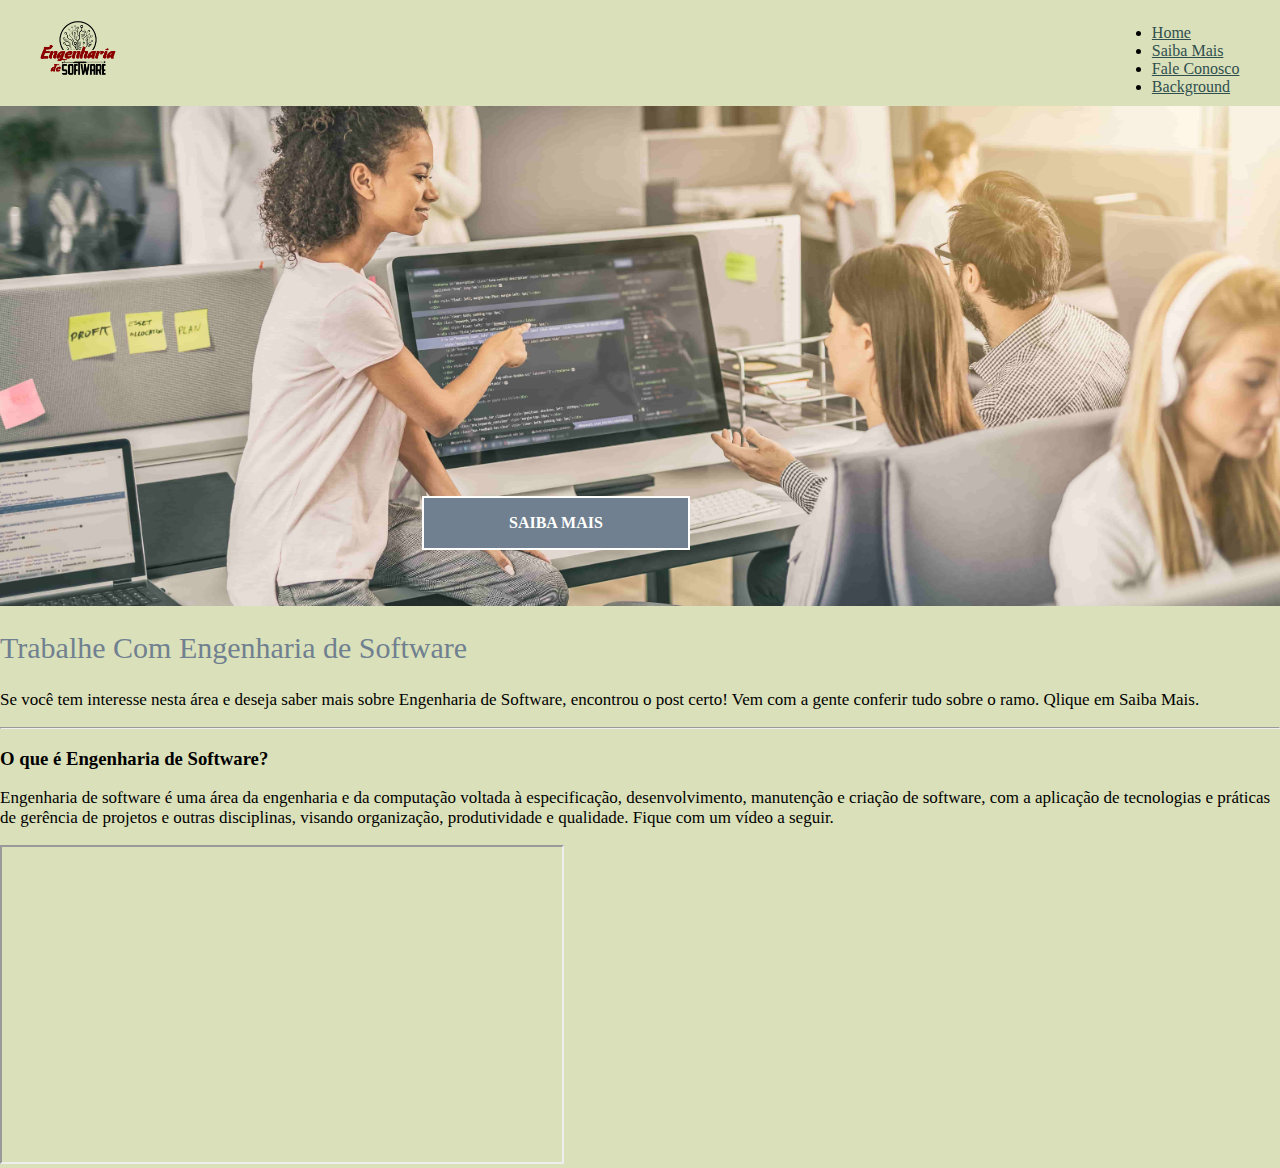
<file: index.html>
<!DOCTYPE html>
<html lang="pt">
    <head>
        <link rel="stylesheet" type="text/css" href="css/style.css">
        <title>Engenharia de Software no mercado de trabalho</title>

        <meta charset="UTF-8">
        <meta name="viewport" content="width=device-width;initial-scale=1.0">
        <meta name="author"  content="Jeniffer Cabral Silva">
        <meta name="description" content="trabalhe com Engenharia de Software">
        <meta name="keywords" content="Engenharia de Software, O que é engenharia de Software">

        <link href="https://fonts.googleapis.com/css2?family=Material+Symbols+Outlined" rel="stylesheet">
        <link rel="stylesheet" href="css/style.css">
        <style>
            @import url('https://fonts.googleapis.com/css2?family=Open+Sans:ital,wght@0,300;0,400;0,700;1,400&display=swap');
            body {
			background-color: #dae0ba; /* cor em hexadecimal */
			/*background-color: red; cor por nome */
		}
          </style>
          

    </head>
    <body>
        
        <!-- Menu -->
        <header>
            <div class="container">
                <div class="logo">
                    <a href="index.html"><img src="img/logo.png" alt="logo"></a>
                </div>

                <nav class="menu-desk">
                    <ul>
                        <li><a href="index.html">Home</a></li>
                        <li><a href="saiba-mais.html">Saiba Mais</a></li>
                        <li><a href="fale-conosco.html">Fale Conosco</a></li>
                        <li><a href="background.html">Background</a></li>

                    </ul>
                </nav>

            </div>
        </header>

        <!--banner-->
        <div class="banner">
            <a href="saiba-mais.html" class="botao btn">SAIBA MAIS</a>
        
        </div>

        <section class="main-bg">
            <h2>Trabalhe Com Engenharia de Software</h2>
            <p>
                Se você tem interesse nesta área e deseja saber mais sobre Engenharia de Software, encontrou o post certo! Vem com a gente conferir tudo sobre o ramo. Qlique em Saiba Mais.
            </p>
            <hr>
            <h3>O que é  Engenharia de Software?</h3>
            <p>
                Engenharia de software é uma área da engenharia e da computação voltada à especificação, desenvolvimento, manutenção e criação de software, com a aplicação de tecnologias e práticas de gerência de projetos e outras disciplinas, visando organização, produtividade e qualidade. Fique com um vídeo a seguir.
            </p>   
        </section>
        <div class="video">
            <iframe width="560" height="315" src="https://www.youtube.com/embed/wVHalfEFRhQ" title="YouTube video player" allow="accelerometer; autoplay; clipboard-write; encrypted-media; gyroscope; picture-in-picture; web-share" allowfullscreen></iframe> 
        </div>


            
    </body>
</html>
</file>
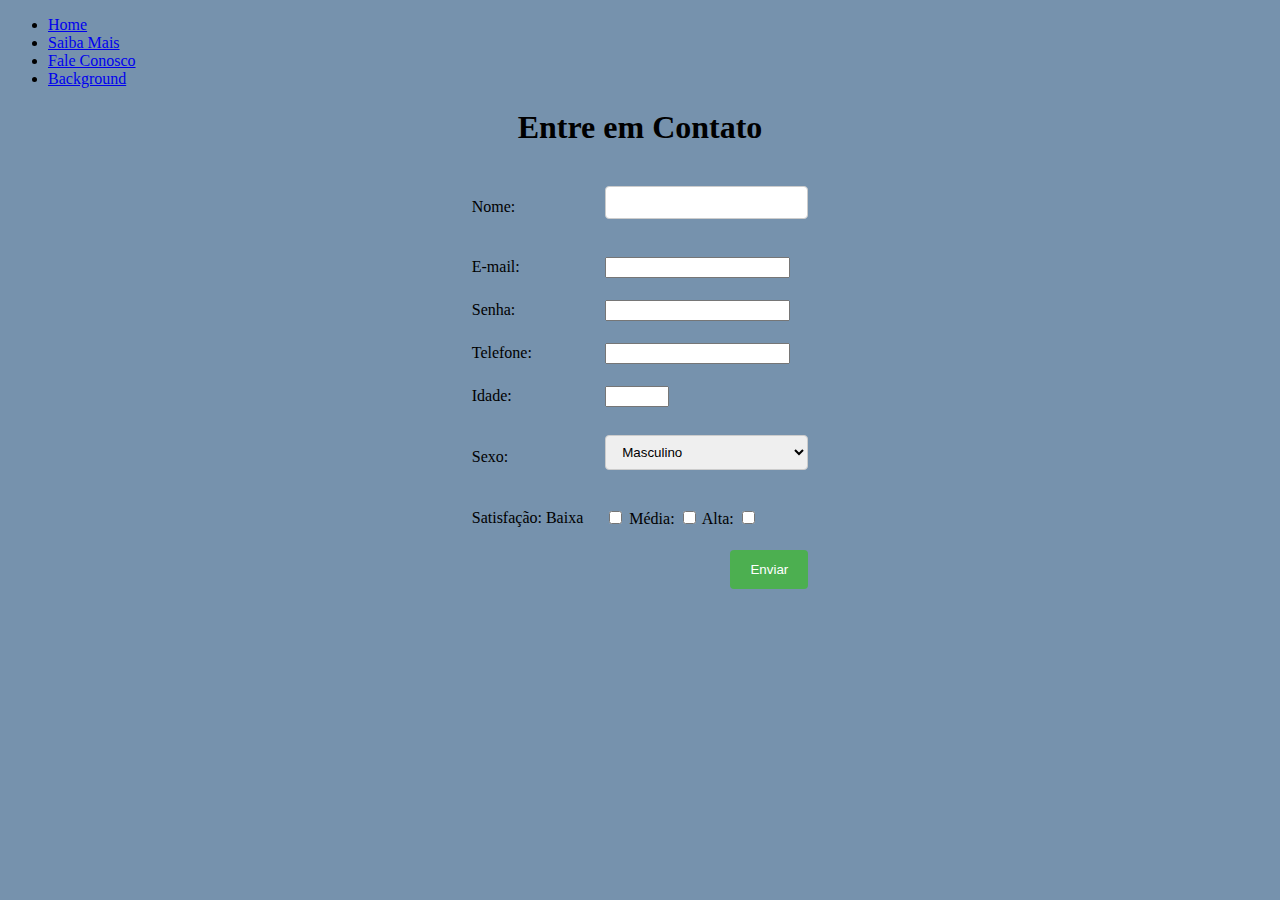
<file: fale-conosco.html>
<!DOCTYPE html>
<html lang="pt">
<head>
    <meta charset="UTF-8">
    <meta http-equiv="X-UA-Compatible" content="IE=edge">
    <meta name="viewport" content="width=device-width, initial-scale=1.0">
    <title>Formúlario</title>
    <style>
		table {
			margin: 0 auto;
		}
		td {
			padding: 10px;
		}
		input[type="text"], select {
			width: 100%;
			padding: 8px 12px;
			border: 1px solid #ccc;
			border-radius: 4px;
			box-sizing: border-box;
			margin-top: 6px;
			margin-bottom: 16px;
		}
		input[type="submit"] {
			background-color: #4CAF50;
			color: white;
			padding: 12px 20px;
			border: none;
			border-radius: 4px;
			cursor: pointer;
			float: right;
			
		}
		input[type="submit"]:hover {
			background-color: #45a049;
		}
        h1 {
        text-align: center;
        }
        body {
			background-color: #7692ad; /* cor em hexadecimal */
			/*background-color: red; cor por nome */
			position: relative;
		}
		
	</style>
</head>
<body>

    <nav class="menu-desk">
        <ul>
            <li><a href="index.html">Home</a></li>
            <li><a href="saiba-mais.html">Saiba Mais</a></li>
            <li><a href="fale-conosco.html">Fale Conosco</a></li>
			<li><a href="background.html">Background</a></li>
           
        </ul>
    </nav>

	<h1>Entre em Contato </h1>

	<form action="#" method="post">
		<table>
			<tr>
				<td><label for="nome">Nome:</label></td>
				<td><input type="text" id="nome" name="nome" required></td>
			</tr>
			<tr>
				<td><label for="email">E-mail:</label></td>
				<td><input type="email" id="email" name="email" required></td>
			</tr>
			<tr>
				<td><label for="senha">Senha:</label></td>
				<td><input type="password" id="senha" name="senha" required></td>
			</tr>
			<tr>
				<td><label for="telefone">Telefone:</label></td>
				<td><input type="tel" id="telefone" name="telefone"></td>
			</tr>
			<tr>
				<td><label for="idade">Idade:</label></td>
				<td><input type="number" id="idade" name="idade" min="18" max="120"></td>
			</tr>
			<tr>
				<td><label for="sexo">Sexo:</label></td>
				<td>
					<select id="sexo" name="sexo">
						<option value="masculino">Masculino</option>
						<option value="feminino">Feminino</option>
						<option value="outro">Outro</option>
					</select>
				</td>
			</tr>
            <tr>
                <td><label id="opcao1">Satisfação: Baixa</label></td>
                <td>
                    <input type="checkbox" id="baixa" name="baixa" value="baixa">
                  
                    <label id="opcao2">Média:</label>
                    <input type="checkbox" id="média" name="média" value="média">
                  
                    <label id="opcao3">Alta:</label>
                    <input type="checkbox" id="alta" name="alta" value="alta">
                </td>
            </tr>
			<tr>
				<td colspan="2"><input type="submit" value="Enviar"></td>
			</tr>
		</table>
	</form>
</body>
</html>
</file>
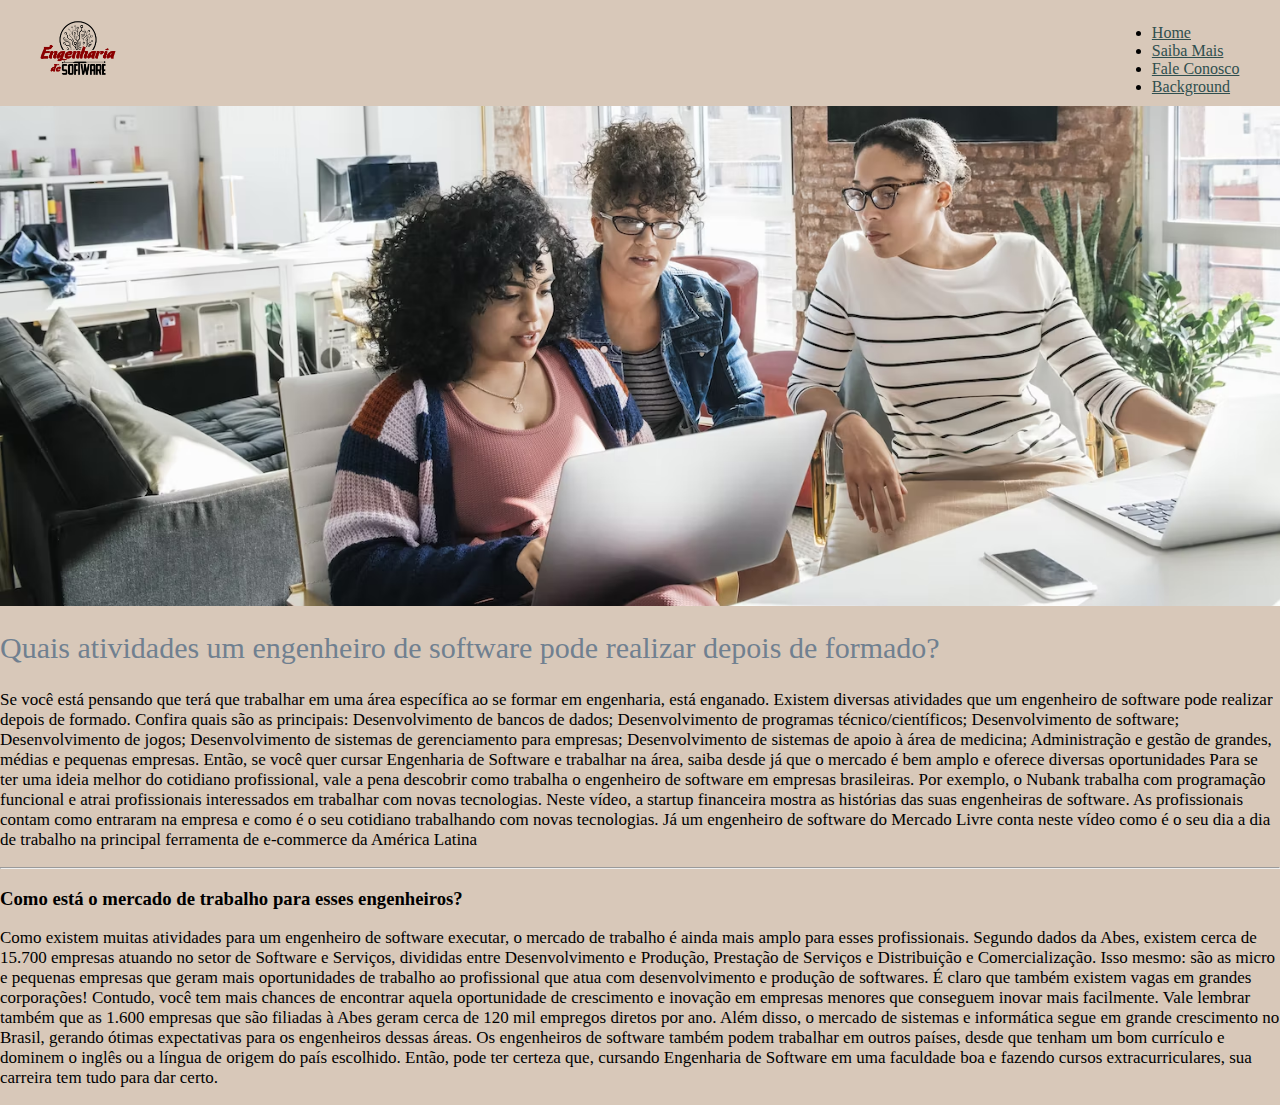
<file: saiba-mais.html>
<!DOCTYPE html>
<html lang="pt">
    <head>
        <title>Engenharia de Software no mercado de trabalho</title>

        <meta charset="UTF-8">
        <meta name="viewport" content="width=device-width;initial-scale=1.0">
        <meta name="author"  content="Jeniffer Cabral Silva">
        <meta name="description" content="trabalhe com Engenharia de Software">
        <meta name="keywords" content="Engenharia de Software, O que é engenharia de Software">

        <link href="https://fonts.googleapis.com/css2?family=Material+Symbols+Outlined" rel="stylesheet">
        <link rel="stylesheet" href="css/style.css">
        <style>
            @import url('https://fonts.googleapis.com/css2?family=Open+Sans:ital,wght@0,300;0,400;0,700;1,400&display=swap');
            body {
			background-color: #d8c8b9; /* cor em hexadecimal */
			/*background-color: red; cor por nome */
		}
          </style>

    </head>
    <body>
        
        <!-- Menu -->
        <header>
            <div class="container">
                <div class="logo">
                    <a href="index.html"><img src="img/logo.png" alt="logo"></a>
                </div>

                <nav class="menu-desk">
                    <ul>
                        <li><a href="index.html">Home</a></li>
                        <li><a href="saiba-mais.html">Saiba Mais</a></li>
                        <li><a href="fale-conosco.html">Fale Conosco</a></li>
                        <li><a href="background.html">Background</a></li>
                       
                    </ul>
                </nav>

            </div>
        </header>

        <!--banner-->
        <div class="banner2">

        </div>

        <section class="main-bg">
            <h2>Quais atividades um engenheiro de software pode realizar depois de formado?</h2>
            <p>
                Se você está pensando que terá que trabalhar em uma área específica ao se formar em engenharia, está enganado. Existem diversas atividades que um engenheiro de software pode realizar depois de formado. Confira quais são as principais:

                Desenvolvimento de bancos de dados;

                Desenvolvimento de programas técnico/científicos;

                Desenvolvimento de software;

                Desenvolvimento de jogos;

                Desenvolvimento de sistemas de gerenciamento para empresas;

                Desenvolvimento de sistemas de apoio à área de medicina;

                Administração e gestão de grandes, médias e pequenas empresas.
                Então, se você quer cursar Engenharia de Software e trabalhar na área, saiba desde já que o mercado é bem amplo e oferece diversas oportunidades
                Para se ter uma ideia melhor do cotidiano profissional, vale a pena descobrir como trabalha o engenheiro de software em empresas brasileiras.

Por exemplo, o Nubank trabalha com programação funcional e atrai profissionais interessados em trabalhar com novas tecnologias. Neste vídeo, a startup financeira mostra as histórias das suas engenheiras de software. As profissionais contam como entraram na empresa e como é o seu cotidiano trabalhando com novas tecnologias.

Já um engenheiro de software do Mercado Livre conta neste vídeo como é o seu dia a dia de trabalho na principal ferramenta de e-commerce da América Latina
            </p>
            <hr>
            <h3>Como está o mercado de trabalho para esses engenheiros?</h3>
            <p>
                Como existem muitas atividades para um engenheiro de software executar, o mercado de trabalho é ainda mais amplo para esses profissionais.

Segundo dados da Abes, existem cerca de 15.700 empresas atuando no setor de Software e Serviços, divididas entre Desenvolvimento e Produção, Prestação de Serviços e Distribuição e Comercialização.

Isso mesmo: são as micro e pequenas empresas que geram mais oportunidades de trabalho ao profissional que atua com desenvolvimento e produção de softwares.

É claro que também existem vagas em grandes corporações! Contudo, você tem mais chances de encontrar aquela oportunidade de crescimento e inovação em empresas menores que conseguem inovar mais facilmente.

Vale lembrar também que as 1.600 empresas que são filiadas à Abes geram cerca de 120 mil empregos diretos por ano. Além disso, o mercado de sistemas e informática segue em grande crescimento no Brasil, gerando ótimas expectativas para os engenheiros dessas áreas.

Os engenheiros de software também podem trabalhar em outros países, desde que tenham um bom currículo e dominem o inglês ou a língua de origem do país escolhido.

Então, pode ter certeza que, cursando Engenharia de Software em uma faculdade boa e fazendo cursos extracurriculares, sua carreira tem tudo para dar certo. 
            </p>   
        </section>
        


            
    </body>
</html>
</file>
<file: css/style.css>
body {
    max-width: 1280px;
    margin: 0 auto;
    

}

 .container{
    max-width: 1280px;
    margin: 0 auto;
    padding: 0 2%;
 }

 /* Menu */

 header{
    padding: 8px 0;
    height: 90px;
 }

 .logo{
    float: left;
 }

 .logo img{
    height: 80px;
 }

 .menu-desk{
     float: right;
     
 }

 .menu-desk ul{
    position: relative;
 }

 .menu-desk li{
    text-decoration: none;
 }

 .menu-desk a{
    color:darkslategrey;
    margin-right: 15px;
    
 }

 /* banner */

 .banner {
    width: 100%;
    height: 500px;
    background: url('../img/banner.jpg');
    background-repeat: no-repeat;
    background-size: cover;
    background-position: center;
    text-align: center;
}

.banner2 {
    width: 100%;
    height: 500px;
    background: url('../img/extrutura.png');
    background-repeat: no-repeat;
    background-size: cover;
    background-position: center;
    text-align: center;
}

.botao
{
    width: 200px;
    text-align: center;
    padding: 16px 32px;
    text-decoration: none;
    font-size: 16px;
    cursor: pointer;
    display: inline-block;
    margin-top: 390px;
    transition-duration: 0.4s;
    background-color: slategrey;
    color: white;
    font-weight: bold;
    border: 2px solid white;


}

.btn {
    text-decoration: none;
    align-content: center;

}


.btn:hover
{
    background-color: lightsteelblue;
    color: black;
}
 
.main-bg h2 {
    color: slategrey;
    font-size: 30px;
    font-weight: normal;
}

.main-bg p {
    text-align: left;
    color: black;
    font-size: 17px;
    margin-top: 15px;
}

/*
   Página SAIBA MAIS
*/
.title-page {
    padding: 70px;
    width: 100%;
    min-height: 200px;
    background-image: url(../img/extrutura.png);
    background-size: cover;
    background-repeat: no-repeat;
    background-position: center;
    position: relative;
}

.title-page h2 {
    color: lightslategray;
    font-size: 40px;
    font-weight: bold;
    text-align: center;   
}
</file>
